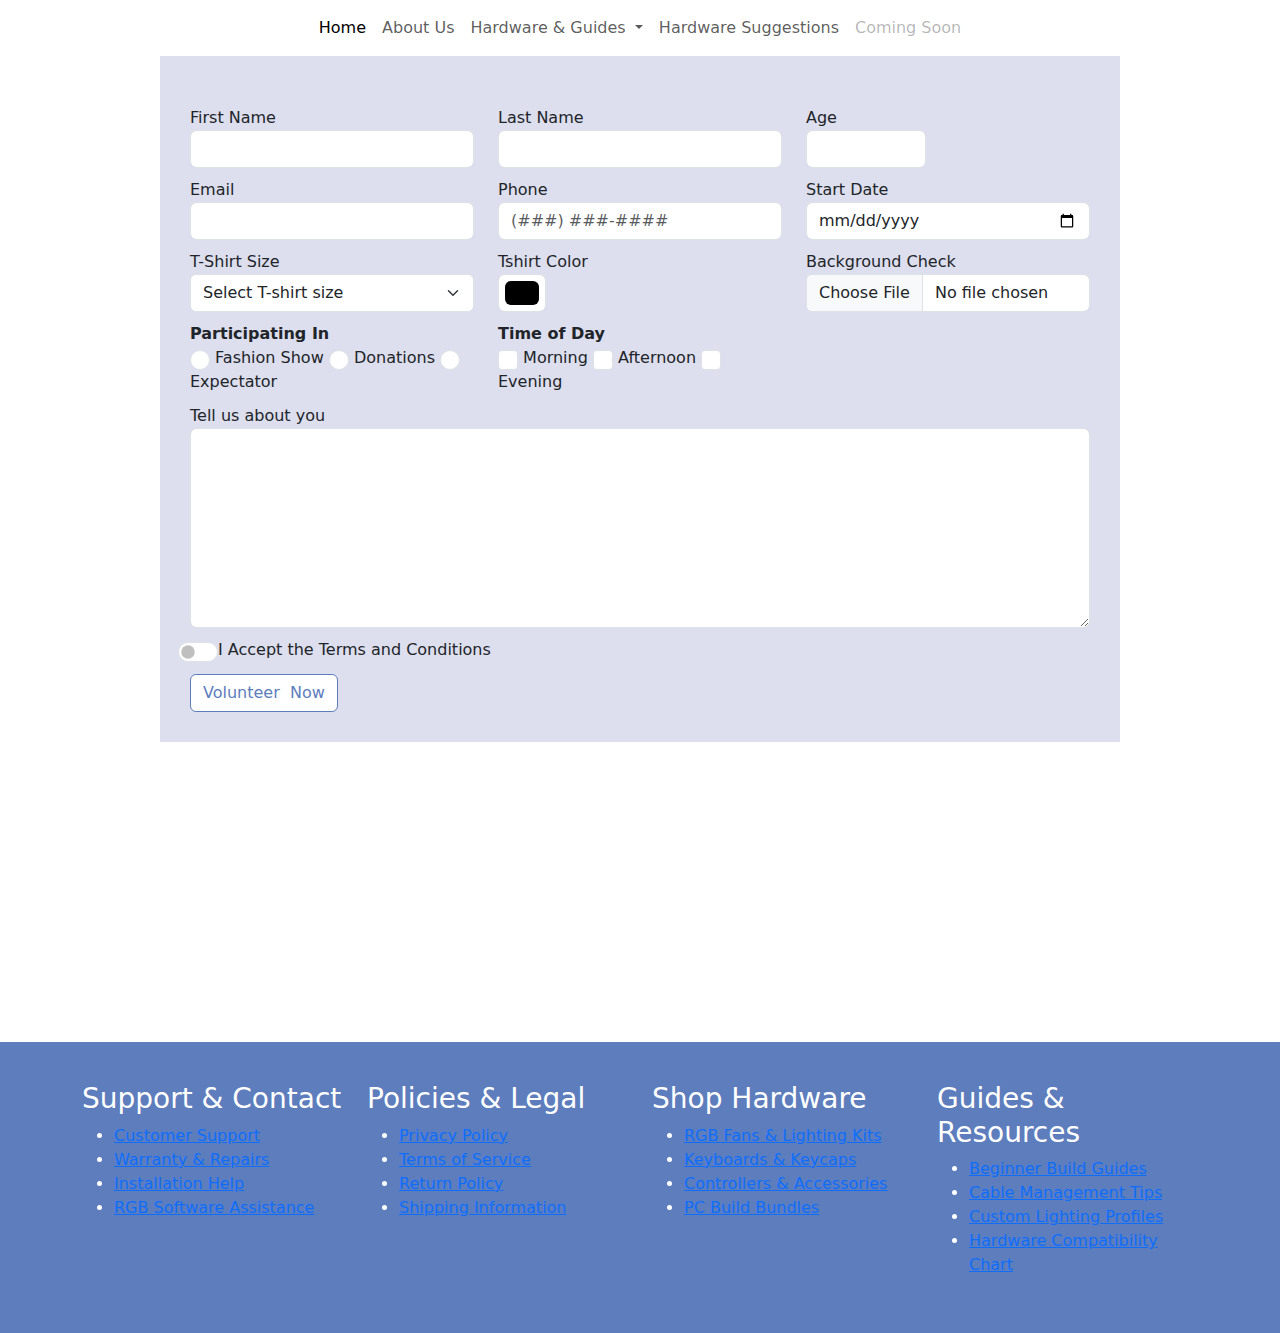
<file: form.html>
<!DOCTYPE html>
<html lang="en">
  <head>
    <meta charset="UTF-8" />
    <meta name="viewport" content="width=device-width, initial-scale=1.0" />
    <title>RGB Hardware</title>

    <!-- Bootstrap CDN CSS -->
    <link href="https://cdn.jsdelivr.net/npm/bootstrap@5.3.3/dist/css/bootstrap.min.css" rel="stylesheet" integrity="sha384-QWTKZyjpPEjISv5WaRU9OFeRpok6YctnYmDr5pNlyT2bRjXh0JMhjY6hW+ALEwIH" crossorigin="anonymous" />

    <!-- Font Awesome CDN CSS -->
    <link rel="stylesheet" href="https://cdnjs.cloudflare.com/ajax/libs/font-awesome/6.7.2/css/all.min.css" integrity="sha512-Evv84Mr4kqVGRNSgIGL/F/aIDqQb7xQ2vcrdIwxfjThSH8CSR7PBEakCr51Ck+w+/U6swU2Im1vVX0SVk9ABhg==" crossorigin="anonymous" referrerpolicy="no-referrer" />

    <!-- Local CSS -->
    <link href="css/form.css" rel="stylesheet" />

    <style>
      h1 {
        display: none;
      }
    </style>
  </head>
  <body>
    <!-- begin header -->
    <header-component></header-component>
    <!-- end header -->

    <main>
      <!-- Begin Form -->
      <div class="web-form">
        <form class="needs-validation" data-netlify="true" novalidate>
          <div class="row">
            <!-- first name -->
            <div class="col-12 col-xxs-12 col-xs-12 col-md-4 col-lg-4 col-xl-4 col-xxl-4">
              <label for="first-name">First Name</label>
              <input type="text" id="first-name" name="firstName" class="form-control" />
            </div>

            <!-- last name -->
            <div class="col-12 col-xxs-12 col-xs-12 col-md-4 col-lg-4 col-xl-4 col-xxl-4">
              <label for="last-name">Last Name</label>
              <input type="text" id="last-name" name="lastName" class="form-control" />
            </div>

            <!-- Age - number -->
            <div class="col-12 col-xxs-12 col-xs-12 col-md-4 col-lg-4 col-xl-4 col-xxl-4">
              <label for="age">Age</label>
              <input type="number" name="age" id="age" min="18" max="120" class="form-control" />
            </div>

            <!-- Email - email -->
            <div class="col-12 col-xxs-12 col-xs-12 col-md-4 col-lg-4 col-xl-4 col-xxl-4">
              <label for="email">Email</label>
              <input type="email" name="email" id="email" class="form-control" />
            </div>

            <!-- phone -->
            <div class="col-12 col-xxs-12 col-xs-12 col-md-4 col-lg-4 col-xl-4 col-xxl-4">
              <label for="phone">Phone</label>
              <input type="text" name="phone" id="phone" placeholder="(###) ###-####" class="form-control" />
            </div>

            <!-- Start Date - date -->
            <div class="col-12 col-xxs-12 col-xs-12 col-md-4 col-lg-4 col-xl-4 col-xxl-4">
              <label for="start-date">Start Date</label>
              <input type="date" id="start-date" name="startDate" required class="form-control" />
            </div>

            <!-- Tshirt - Select field -->
            <div class="col-12 col-xxs-12 col-xs-12 col-md-4 col-lg-4 col-xl-4 col-xxl-4">
              <label for="t-shirt">T-Shirt Size</label>
              <select id="t-shirt" required class="form-select">
                <option value="">Select T-shirt size</option>
                <option value="XXS">XXS</option>
                <option value="XS">XS</option>
                <option value="S">S</option>
                <option value="M">M</option>
                <option value="L">L</option>
                <option value="XL">XL</option>
                <option value="XXL">XXL</option>
                <option value="CUSTOM">CUSTOM</option>
              </select>
              <input type="text" id="custom" name="custom" placeholder="Please input a custom size" disabled class="form-control" />
            </div>

            <!-- Tshirt Color - Color-->
            <div class="col-12 col-xxs-12 col-xs-12 col-md-4 col-lg-4 col-xl-4 col-xxl-4">
              <label for="color">Tshirt Color</label>
              <input type="color" name="color" id="color" class="form-control form-control-color" />
            </div>

            <!-- Backgroun Check - Upload file -->
            <div class="col-12 col-xxs-12 col-xs-12 col-md-4 col-lg-4 col-xl-4 col-xxl-4">
              <label for="background-check">Background Check</label>
              <input type="file" id="background-check" accept=".pdf" class="form-control" />
            </div>

            <!-- Participating In - Radio Buttons -->
            <div class="col-12 col-xxs-12 col-xs-12 col-md-4 col-lg-4 col-xl-4 col-xxl-4">
              <strong>Participating In</strong><br />

              <input type="radio" name="participation" id="fashion-show" value="Fashion Show" required class="form-check-input radio" />
              <label for="fashion-show">Fashion Show</label>

              <input type="radio" name="participation" id="donations" value="Donations" required class="form-check-input radio" />
              <label for="donations">Donations</label>

              <input type="radio" name="participation" id="expectator" value="Expectator" required class="form-check-input radio" />
              <label for="expectator">Expectator</label>
            </div>

            <!-- Time of Day - Checkbox Fields -->
            <div class="col-12 col-xxs-12 col-xs-12 col-md-4 col-lg-4 col-xl-4 col-xxl-4">
              <strong>Time of Day</strong><br />

              <input type="checkbox" name="timeOfDay" id="time-of-day-morning" value="Morning" required class="form-check-input checkbox timeOfDay" />
              <label for="time-of-day-morning">Morning</label>

              <input type="checkbox" name="timeOfDay" id="time-of-day-afternoon" value="Afternoon" required class="form-check-input checkbox timeOfDay" />
              <label for="time-of-day-afternoon">Afternoon</label>

              <input type="checkbox" name="timeOfDay" id="time-of-day-evening" value="Evening" required class="form-check-input checkbox timeOfDay" />
              <label for="time-of-day-evening">Evening</label>
            </div>

            <!-- Comments -->
            <div class="col-12">
              <label for="about-you">Tell us about you</label><br />
              <textarea name="about-you" id="about-you" class="form-control"></textarea>
            </div>

            <!-- Terms and Conditions - Checkbox with toggle switch-->
            <div class="col-12 form-check form-switch">
              <input required type="checkbox" name="terms" id="terms-and-conditions" value="Yes" class="form-check-input checkbox" />
              <label for="terms-and-conditions">I Accept the Terms and Conditions</label>
            </div>

            <!-- submit button -->
            <div class="col-12">
              <input type="submit" id="submit" name="submit" value="Volunteer  Now" class="submit btn btn-primary" />
            </div>
          </div>
        </form>
      </div>
      <!-- End Form -->
    </main>

    <!-- begin footer -->
    <footer-component></footer-component>
    <!-- end footer -->
    <section>
      <!-- Bootstrap CDN JS -->
      <script src="https://cdn.jsdelivr.net/npm/bootstrap@5.3.3/dist/js/bootstrap.bundle.min.js" integrity="sha384-YvpcrYf0tY3lHB60NNkmXc5s9fDVZLESaAA55NDzOxhy9GkcIdslK1eN7N6jIeHz" crossorigin="anonymous"></script>

      <!-- Local JS File with Header -->
      <script src="components/js/header.js"></script>

      <!-- Local JS File with Footer -->
      <script src="components/js/footer.js"></script>

      <!-- local js file for form -->
      <script src="js/form.js"></script>
    </section>
  </body>
</html>
</file>
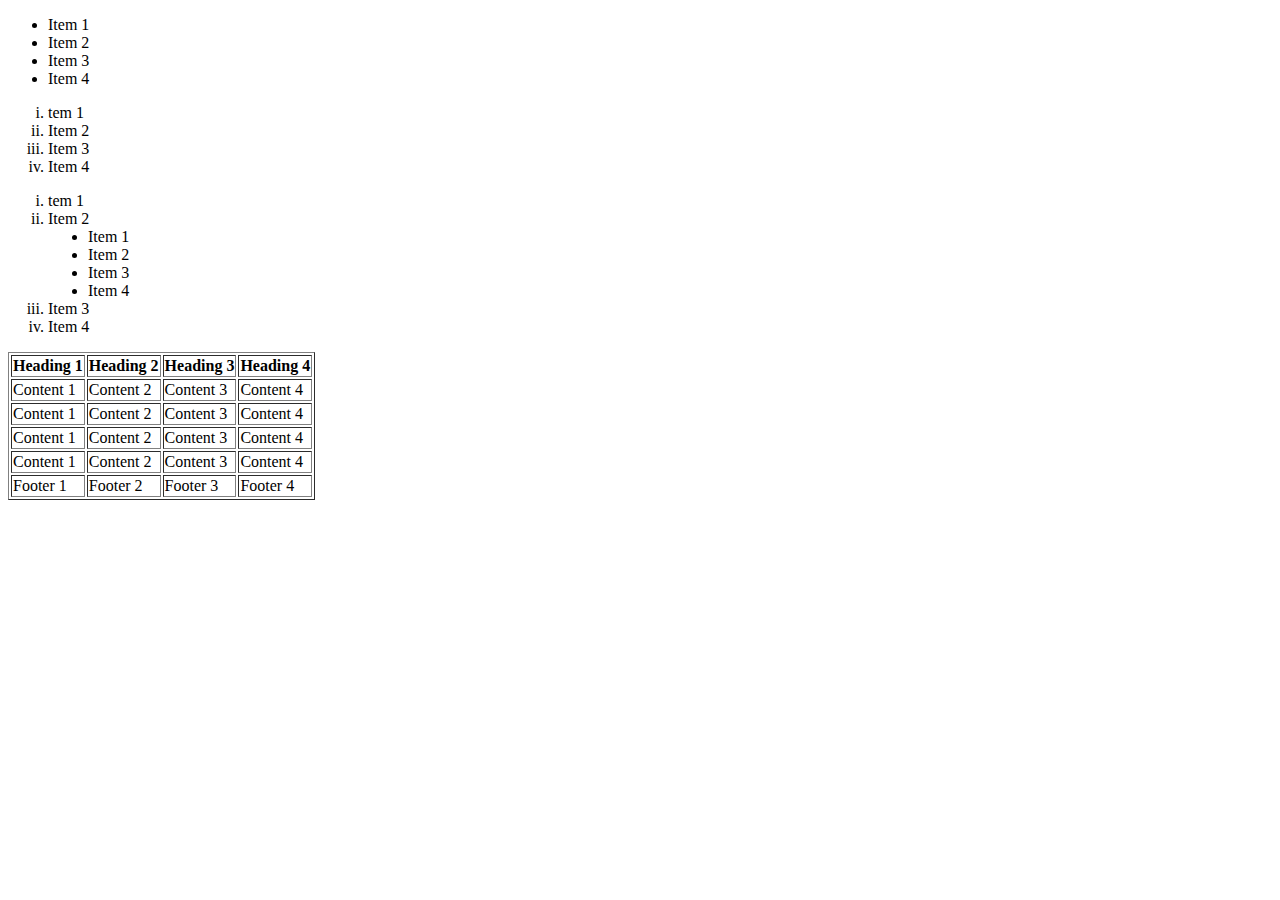
<file: schedule copy.html>
<!DOCTYPE html>
<html lang="en">
  <head>
    <meta charset="UTF-8" />
    <meta name="viewport" content="width=device-width, initial-scale=1.0" />
    <title>Schedule</title>
  </head>
  <body>
    <!-- unordered list -->
    <ul type="disc">
      <li>Item 1</li>
      <li>Item 2</li>
      <li>Item 3</li>
      <li>Item 4</li>
    </ul>

    <!--ordrered list -->
    <ol type="i">
      <li>tem 1</li>
      <li>Item 2</li>
      <li>Item 3</li>
      <li>Item 4</li>
    </ol>

    <!--nested list-->
    <ol type="i">
      <li>tem 1</li>
      <li>
        Item 2
        <ul type="disc">
          <li>Item 1</li>
          <li>Item 2</li>
          <li>Item 3</li>
          <li>Item 4</li>
        </ul>
      </li>
      <li>Item 3</li>
      <li>Item 4</li>
    </ol>

    <table class="table" border="1">
      <thead>
        <tr>
          <th>Heading 1</th>
          <th>Heading 2</th>
          <th>Heading 3</th>
          <th>Heading 4</th>
        </tr>
      </thead>
      <tbody>
        <tr>
          <td>Content 1</td>
          <td>Content 2</td>
          <td>Content 3</td>
          <td>Content 4</td>
        </tr>

        <tr>
          <td>Content 1</td>
          <td>Content 2</td>
          <td>Content 3</td>
          <td>Content 4</td>
        </tr>

        <tr>
          <td>Content 1</td>
          <td>Content 2</td>
          <td>Content 3</td>
          <td>Content 4</td>
        </tr>

        <tr>
          <td>Content 1</td>
          <td>Content 2</td>
          <td>Content 3</td>
          <td>Content 4</td>
        </tr>
      </tbody>

      <tfoot>
        <tr>
          <td>Footer 1</td>
          <td>Footer 2</td>
          <td>Footer 3</td>
          <td>Footer 4</td>
        </tr>
      </tfoot>
    </table>
  </body>
</html>
</file>
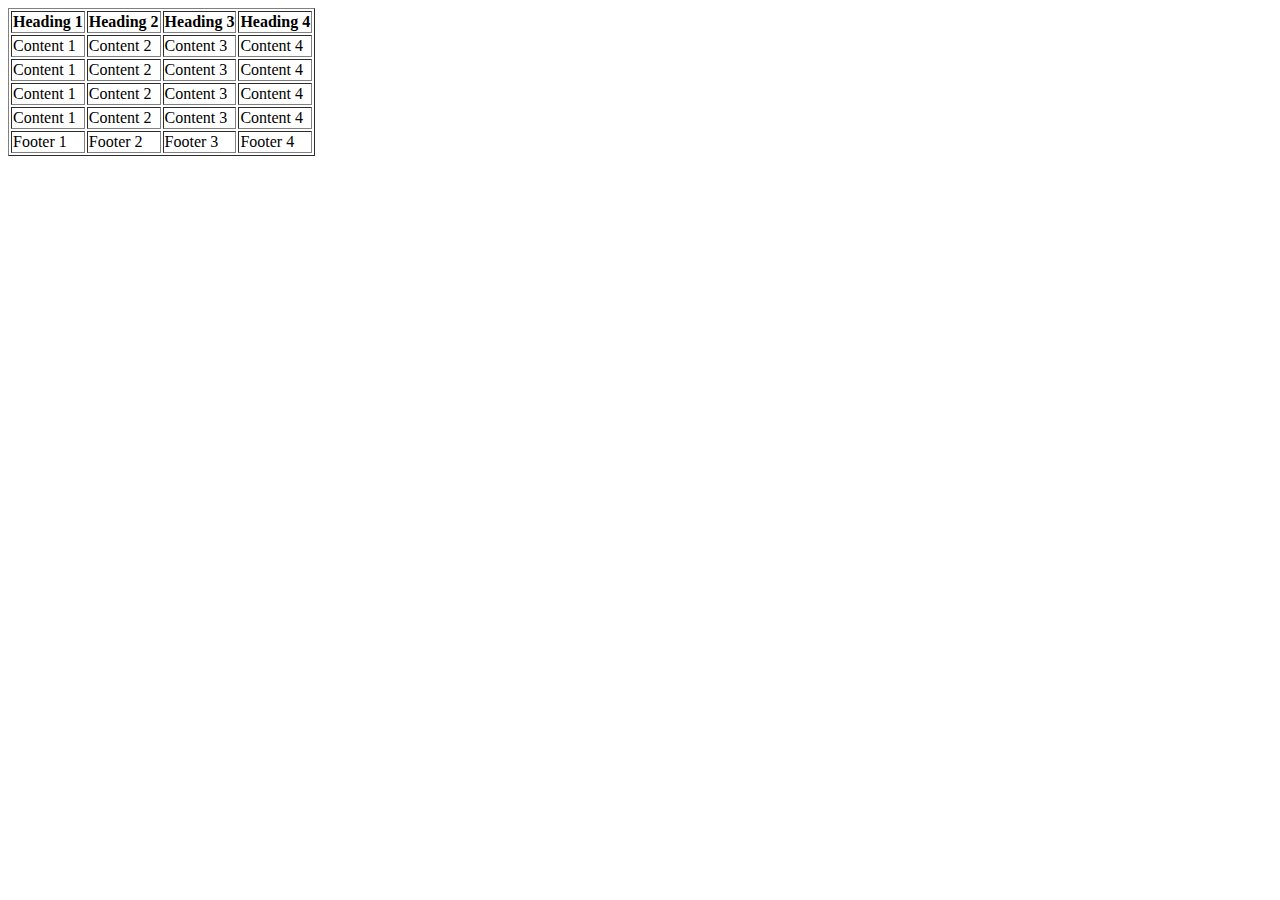
<file: schedule.html>
<!DOCTYPE html>
<html lang="en">
  <head>
    <meta charset="UTF-8" />
    <meta name="viewport" content="width=device-width, initial-scale=1.0" />
    <title>Schedule</title>
  </head>
  <body>
    <table class="table" border="1">
      <thead>
        <tr>
          <th>Heading 1</th>
          <th>Heading 2</th>
          <th>Heading 3</th>
          <th>Heading 4</th>
        </tr>
      </thead>
      <tbody>
        <tr>
          <td>Content 1</td>
          <td>Content 2</td>
          <td>Content 3</td>
          <td>Content 4</td>
        </tr>

        <tr>
          <td>Content 1</td>
          <td>Content 2</td>
          <td>Content 3</td>
          <td>Content 4</td>
        </tr>

        <tr>
          <td>Content 1</td>
          <td>Content 2</td>
          <td>Content 3</td>
          <td>Content 4</td>
        </tr>

        <tr>
          <td>Content 1</td>
          <td>Content 2</td>
          <td>Content 3</td>
          <td>Content 4</td>
        </tr>
      </tbody>

      <tfoot>
        <tr>
          <td>Footer 1</td>
          <td>Footer 2</td>
          <td>Footer 3</td>
          <td>Footer 4</td>
        </tr>
      </tfoot>
    </table>
  </body>
</html>
</file>
<file: css/form.css>
@import 'global.css';
@import 'main.css';

.web-form {
    width: 75%;
    position: relative;
    margin: auto;
    background-color: #dddeee;
    padding: 30px;
    margin-bottom: 300px;
}

.web-form div {
    margin-top: 10px;
}

#age {
    width: 120px;
}

#custom {
    margin-top: 5px;
    display: none;
}

#terms-and-conditions {
    width: 40px !important;
    height: 20px !important;
}

#about-you {
    width: 100%;
    height: 200px;
}

.radio, .checkbox {
    width: 20px !important;
    height: 20px !important;
}

.submit {
    border-color: var(--secondaryColor) !important;
    background-color:  #ffffff;
    color: var(--secondaryColor) !important;
}

.submit:hover {
    background-color:  #ffffff;
    color: #000000;
}
</file>
